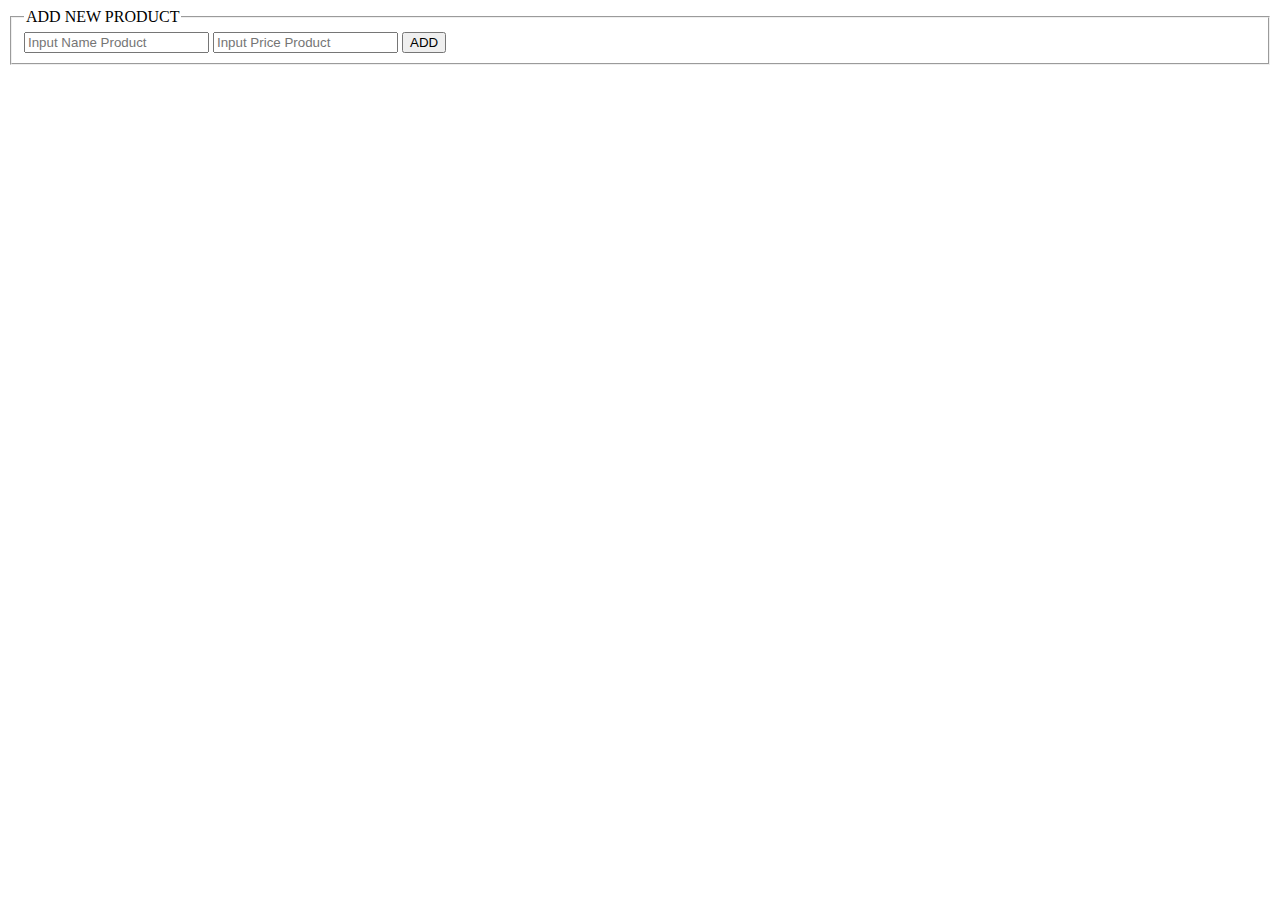
<file: index.html>
<!DOCTYPE html>
<html lang="en">
<head>
    <meta charset="UTF-8">
    <title>Product</title>
    <script src="Product.js"></script>
    <script src="ProductManagement.js"></script>
    <link rel="stylesheet" href="style.css">
    <script src="data.js"></script>
</head>

<body>
<form id="new-product">
    <fieldset>
        <legend>ADD NEW PRODUCT</legend>
        <input type="text" id="name-product" placeholder="Input Name Product">
        <input type="number" id="price-product" placeholder="Input Price Product">
        <button type="button" onclick="addProduct()">ADD</button>
    </fieldset>
</form>

<form id="update-product" style="display: none">
    <fieldset>
        <legend>UPDATE PRODUCT</legend>
        <input type="text" id="name-update" placeholder="Input Name Product">
        <input type="number" id="price-update" placeholder="Input Price Product">
        <input type="text" id="image-update" placeholder="Input Image Product">
        <input type="text" id="desc-update" placeholder="Input Description Product">
        <button type="button" onclick="updateProduct()">UPDATE</button>
        <button type="button" onclick="hideForm('update-product')">CANCEL</button>
    </fieldset>
</form>
<div id="product-list">

</div>
<script>

    let productManagement = new ProductManagement();
    productManagement.products = loadData();
    console.log(productManagement.products);
    productManagement.display("product-list");
    let currentSelect = -1;

    function deleteProduct(index) {
        productManagement.removeProduct(index);
        productManagement.display("product-list");
        saveData(productManagement.products);
    }

    function addProduct() {
        let name = document.getElementById('name-product').value;
        let price = document.getElementById('price-product').value;
        let product = new Product(name,price);

        productManagement.addProduct(product);
        productManagement.display("product-list");
        resetForm('new-product');
        saveData(productManagement.products);
    }

    function updateProduct() {
        let name = document.getElementById('name-update').value;
        let price = document.getElementById('price-update').value;
        let image = document.getElementById('image-update').value;
        let description = document.getElementById('desc-update').value;
        let newProduct = new Product(name,price);
        newProduct.image = image;
        newProduct.description = description;

        productManagement.updateProduct(currentSelect,newProduct);
        productManagement.display("product-list");
        resetForm('update-product');
        saveData(productManagement.products);

    }
    
    function editProduct(index) {
        currentSelect = index;
        showForm('update-product');
        document.getElementById('name-update').value = productManagement.products[index].name;
        document.getElementById('price-update').value = productManagement.products[index].price;
        document.getElementById('image-update').value = productManagement.products[index].image;
        document.getElementById('desc-update').value = productManagement.products[index].description;
    }

    function hideForm(id) {
        document.getElementById(id).style.display = "none";
    }
    function showForm(id) {
        document.getElementById(id).style.display = "block";
    }

    function resetForm(id) {
        document.getElementById(id).reset();
    }



</script>
</body>
</html>
</file>
<file: style.css>
.card {
    box-shadow: 0 4px 8px 0 rgba(0, 0, 0, 0.2);
    width: 300px;
    margin: auto;
    text-align: center;
    font-family: arial;
    float: left;
    margin-right: 15px;
    margin-top: 15px;
}

.price {
    color: grey;
    font-size: 22px;
}

.card button {
    border: none;
    outline: 0;
    padding: 12px;
    color: white;
    background-color: #000;
    text-align: center;
    cursor: pointer;
    width: 100%;
    font-size: 18px;
}

.card button:hover {
    opacity: 0.7;
}
</file>
